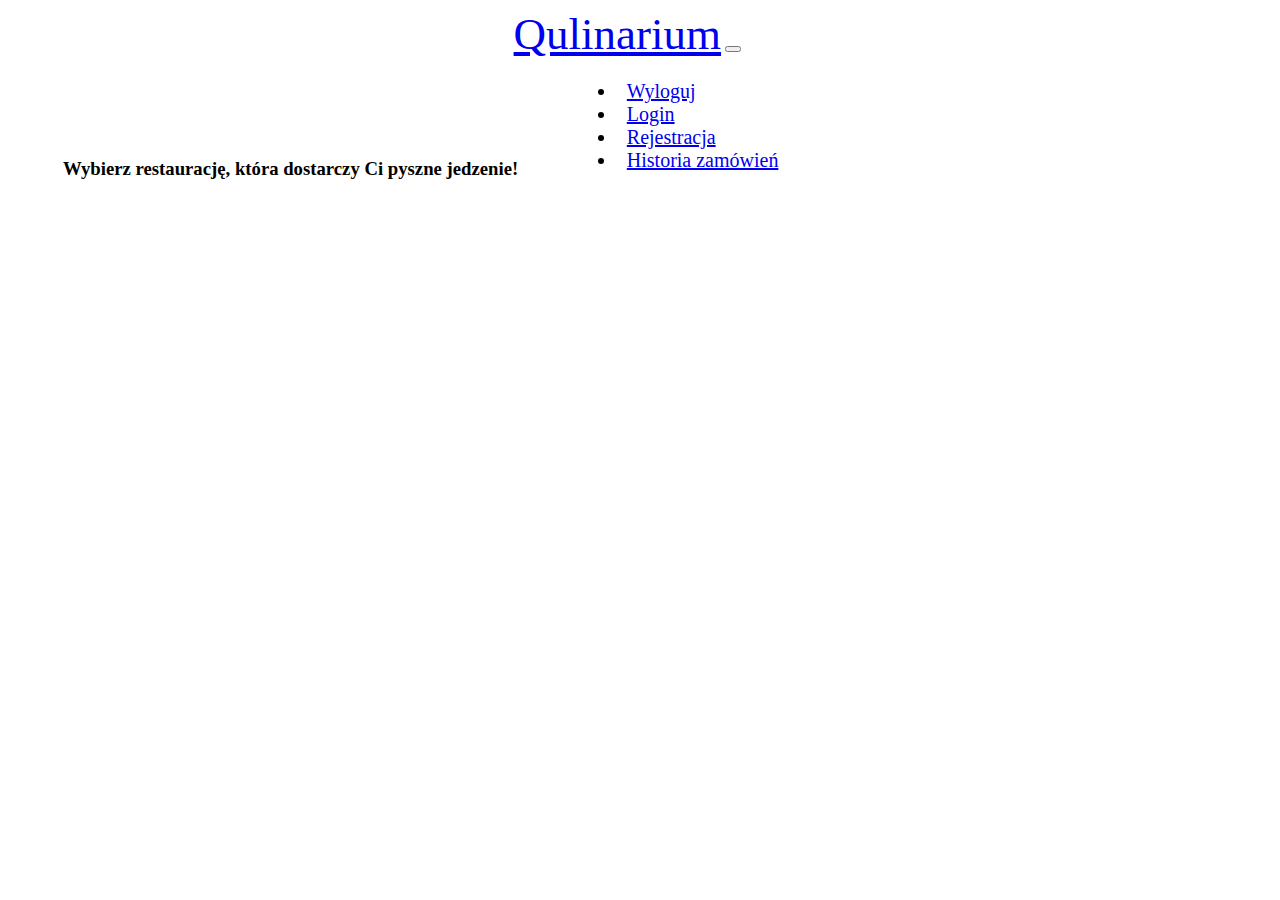
<file: qulinarium/src/main/resources/templates/index.html>
<!DOCTYPE html>
<html xmlns:th="http://thymeleaf.org"
      xmlns:sec="http://www.springframework.org/security/tags">
<head>

    <!-- Required meta tags -->
    <meta charset="utf-8">
    <meta name="viewport" content="width=device-width, initial-scale=1">

    <title>Qulinarium</title>
    <link rel=”stylesheet” href=”css/bootstrap-responsive.css”>

    <link href="https://cdn.jsdelivr.net/npm/bootstrap@5.1.0/dist/css/bootstrap.min.css" rel="stylesheet" integrity="sha384-KyZXEAg3QhqLMpG8r+8fhAXLRk2vvoC2f3B09zVXn8CA5QIVfZOJ3BCsw2P0p/We" crossorigin="anonymous">
    <link rel="stylesheet" href="https://cdn.jsdelivr.net/npm/bootstrap@4.6.0/dist/css/bootstrap.min.css" integrity="sha384-B0vP5xmATw1+K9KRQjQERJvTumQW0nPEzvF6L/Z6nronJ3oUOFUFpCjEUQouq2+l" crossorigin="anonymous">
    <link rel="stylesheet" type="text/css" href="../static/css/styles.css" th:href="@{/css/styles.css}" />
    <!-- JavaScript Bundle with Popper -->
    <script src="https://cdn.jsdelivr.net/npm/bootstrap@5.1.0/dist/js/bootstrap.bundle.min.js" integrity="sha384-U1DAWAznBHeqEIlVSCgzq+c9gqGAJn5c/t99JyeKa9xxaYpSvHU5awsuZVVFIhvj" crossorigin="anonymous"></script>
</head>
<body>

<style>

</style>

<main class="main" id ="main-index">
<nav class="navbar navbar-expand-lg navbar-dark bg-dark">
    <div class="container-fluid">
        <a class="navbar-brand" href="/" >Qulinarium</a>
        <button class="navbar-toggler" type="button" data-bs-toggle="collapse" data-bs-target="#navbarTogglerDemo02" aria-controls="navbarTogglerDemo02" aria-expanded="false" aria-label="Toggle navigation">
            <span class="navbar-toggler-icon"></span>
        </button>
        <div class="collapse navbar-collapse" id="navbarTogglerDemo02">
            <ul class="navbar-nav  mb-2 mb-lg-0">
                <li class="nav-item" sec:authorize="isAuthenticated()">
                    <a class="nav-link active" href="/logout">Wyloguj</a>
                </li>
                <li class="nav-item" sec:authorize="isAnonymous()">
                    <a class="nav-link active" href="login">Login</a>
                </li>
                <li class="nav-item" sec:authorize="isAnonymous()">
                    <a class="nav-link active" href="register">Rejestracja</a>
                </li>
                <li class="nav-item" sec:authorize="isAuthenticated()">
                    <a class="nav-link active" href="/order_history">Historia zamówień</a>
                </li>

            </ul>

        </div>
    </div>
</nav>


<div class="menu">
    <h3 class="text-muted">Wybierz restaurację, która dostarczy Ci pyszne jedzenie!</h3>

    <div class="list-group" th:each="restaurant: ${restaurantNamesList}">

        <a class=" list-group-item list-group-item-action" th:href="@{/restaurant(restName=${restaurant.restaurantName})}">

                <img class="list-group-item" th:src="@{${'/css/img/' + restaurant.restaurantName + '.jpg'}}"
                     href="restaurant.html" th:href="@{/restaurant(restName=${restaurant.restaurantName})}"
                    >

            <p class="list-group-item-action" th:text="${restaurant.restaurantName}"/>
        </a>
    </div>
</div>

</main>

<footer class="footer mt-auto py-3 bg-dark">

    <p class="text-muted">Version 1.0</p>

</footer>

</body>
</html>
</file>
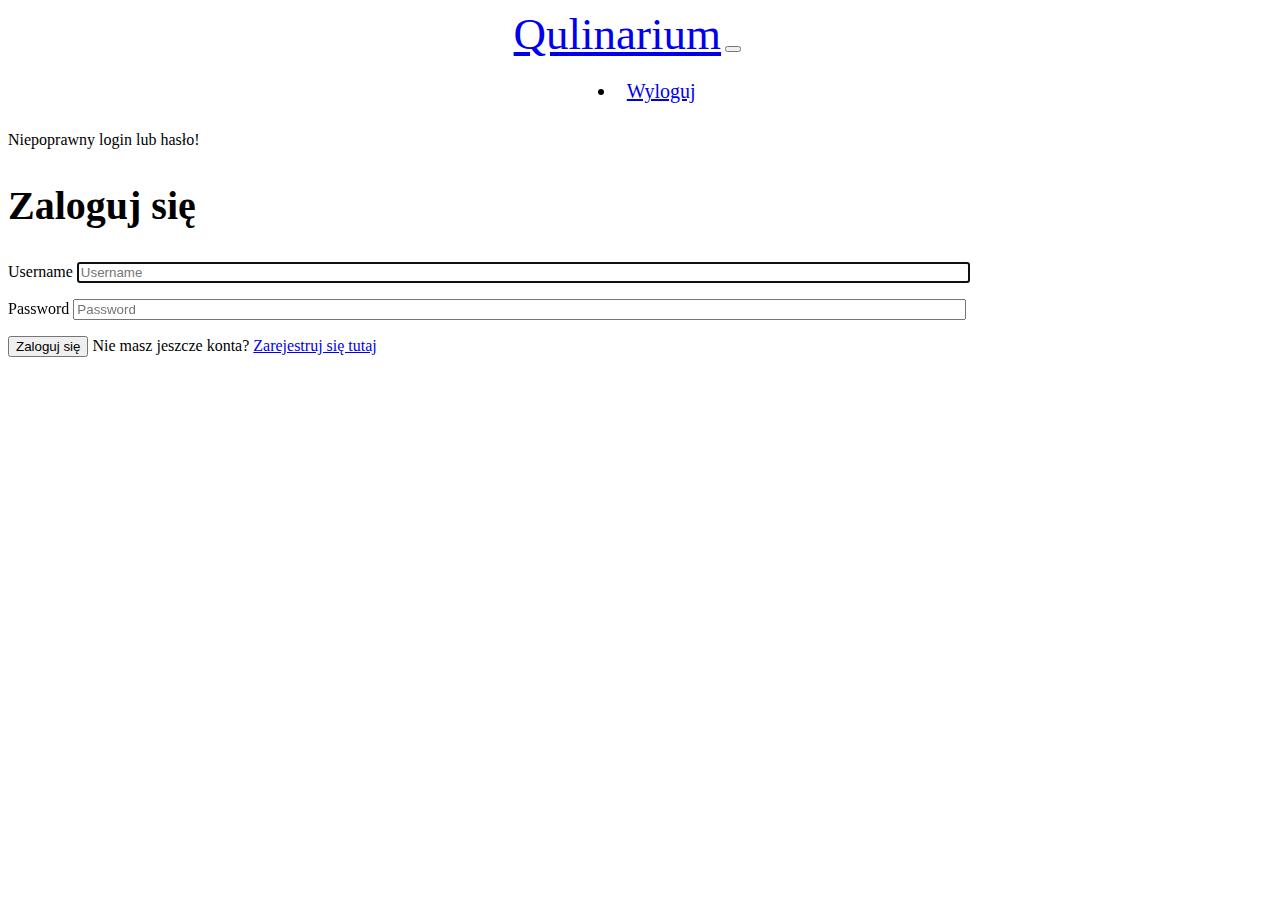
<file: qulinarium/src/main/resources/templates/login.html>
<!DOCTYPE html>
<html lang="en" xmlns:sec="http://www.w3.org/1999/xhtml"><head>
    <meta charset="utf-8">
    <meta name="viewport" content="width=device-width, initial-scale=1, shrink-to-fit=no">
    <meta name="description" content="">
    <meta name="author" content="">
    <title>Qulinarium</title>

    <link rel="stylesheet" href="https://cdn.jsdelivr.net/npm/bootstrap@4.6.0/dist/css/bootstrap.min.css" integrity="sha384-B0vP5xmATw1+K9KRQjQERJvTumQW0nPEzvF6L/Z6nronJ3oUOFUFpCjEUQouq2+l" crossorigin="anonymous">
    <link rel="stylesheet" type="text/css" href="../static/css/styles.css" th:href="@{/css/styles.css}" />
    <script src="https://ajax.googleapis.com/ajax/libs/jquery/3.5.1/jquery.min.js"></script>
</head>
<body>

<nav class="navbar navbar-expand-lg navbar-dark bg-dark">
    <div class="container-fluid">
        <a class="navbar-brand" href="/" >Qulinarium</a>
        <button class="navbar-toggler" type="button" data-bs-toggle="collapse" data-bs-target="#navbarTogglerDemo02" aria-controls="navbarTogglerDemo02" aria-expanded="false" aria-label="Toggle navigation">
            <span class="navbar-toggler-icon"></span>
        </button>
        <div class="collapse navbar-collapse" id="navbarTogglerDemo02">
            <ul class="navbar-nav me-auto mb-2 mb-lg-0">
                <li class="nav-item" sec:authorize="isAuthenticated()">
                    <a class="nav-link active" href="/logout">Wyloguj</a>
                </li>

            </ul>

        </div>
    </div>
</nav>


<div class="container">
    <form class="form-signin" method="post" action="/login">
        <div th:if="${param.error}">
            <div class="alert alert-danger">
                <span>Niepoprawny login lub hasło!</span>
            </div>
        </div>
        <h2 id="log" class="text-muted">Zaloguj się</h2>
        <p>
            <label for="username" class="sr-only">Username</label>
            <input type="text" id="username" name="login" class="form-control" placeholder="Username" required="" autofocus="">
        </p>
        <p>
            <label for="password" class="sr-only">Password</label>
            <input type="password" id="password" name="password" class="form-control" placeholder="Password" required="">
        </p>
        <input name="_csrf" type="hidden" value="2dde9576-28a3-4e49-ac05-adcfb22ff85d">
        <button class="btn btn-primary " type="submit">Zaloguj się</button>
        <span class="text-muted">Nie masz jeszcze konta? <a href="/register" th:href="@{/register}">Zarejestruj się tutaj</a></span>
    </form>
</div>
</body></html>
</file>
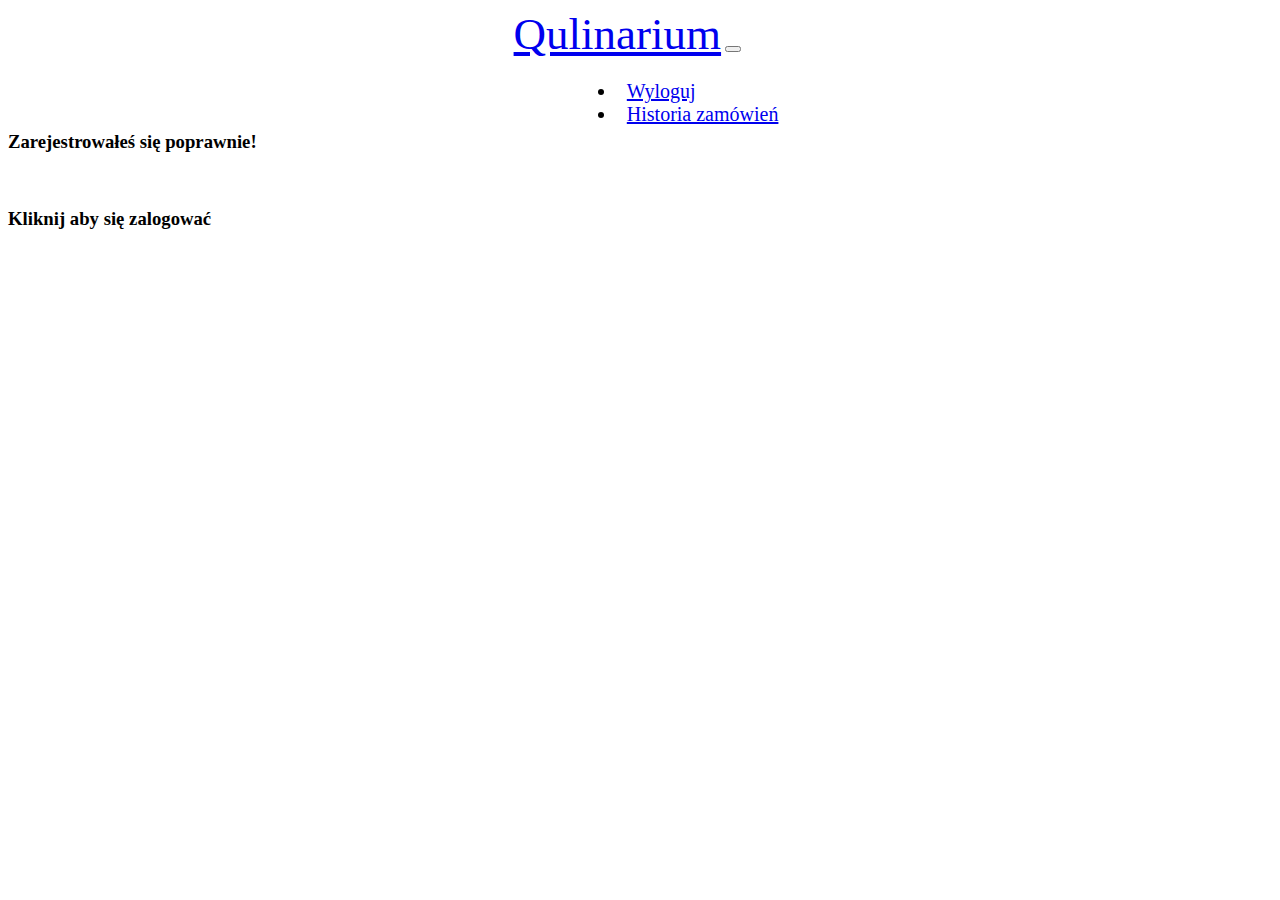
<file: qulinarium/src/main/resources/templates/post_register.html>
<!DOCTYPE html>
<html lang="en" xmlns:th="http://thymeleaf.org" xmlns:sec="http://www.w3.org/1999/xhtml">
<head>
    <meta charset="UTF-8">
    <title>Qulinarium</title>

    <link rel="stylesheet" href="https://cdn.jsdelivr.net/npm/bootstrap@4.6.0/dist/css/bootstrap.min.css" integrity="sha384-B0vP5xmATw1+K9KRQjQERJvTumQW0nPEzvF6L/Z6nronJ3oUOFUFpCjEUQouq2+l" crossorigin="anonymous">
    <link rel="stylesheet" type="text/css" href="../static/css/styles.css" th:href="@{/css/styles.css}" />


</head>
<body>
<main role="main">
    <!-- Navigation -->
    <nav class="navbar navbar-expand-lg navbar-dark bg-dark">
        <div class="container-fluid">
            <a class="navbar-brand" href="/" >Qulinarium</a>
            <button class="navbar-toggler" type="button" data-bs-toggle="collapse" data-bs-target="#navbarTogglerDemo02" aria-controls="navbarTogglerDemo02" aria-expanded="false" aria-label="Toggle navigation">
                <span class="navbar-toggler-icon"></span>
            </button>
            <div class="collapse navbar-collapse" id="navbarTogglerDemo02">
                <ul class="navbar-nav me-auto mb-2 mb-lg-0">
                    <li class="nav-item" sec:authorize="isAuthenticated()">
                        <a class="nav-link active" href="/logout">Wyloguj</a>
                    </li>
                    <li class="nav-item" sec:authorize="isAuthenticated()">
                        <a class="nav-link active" href="/order_history">Historia zamówień</a>
                    </li>



                </ul>

            </div>
        </div>
    </nav>


    <div class="container">
        <div class="row">
            <div class="col-lg-16 mt-5">
                <h3><a>Zarejestrowałeś się poprawnie!</a></h3></br>
                <h3><a th:href="@{/login}">Kliknij aby się zalogować</a></h3>
            </div>
        </div>
    </div>
</main>

<footer class="footer mt-auto py-3 bg-dark">

    <p class="text-muted">Version 1.0</p>

</footer>

</body>
</html>
</file>
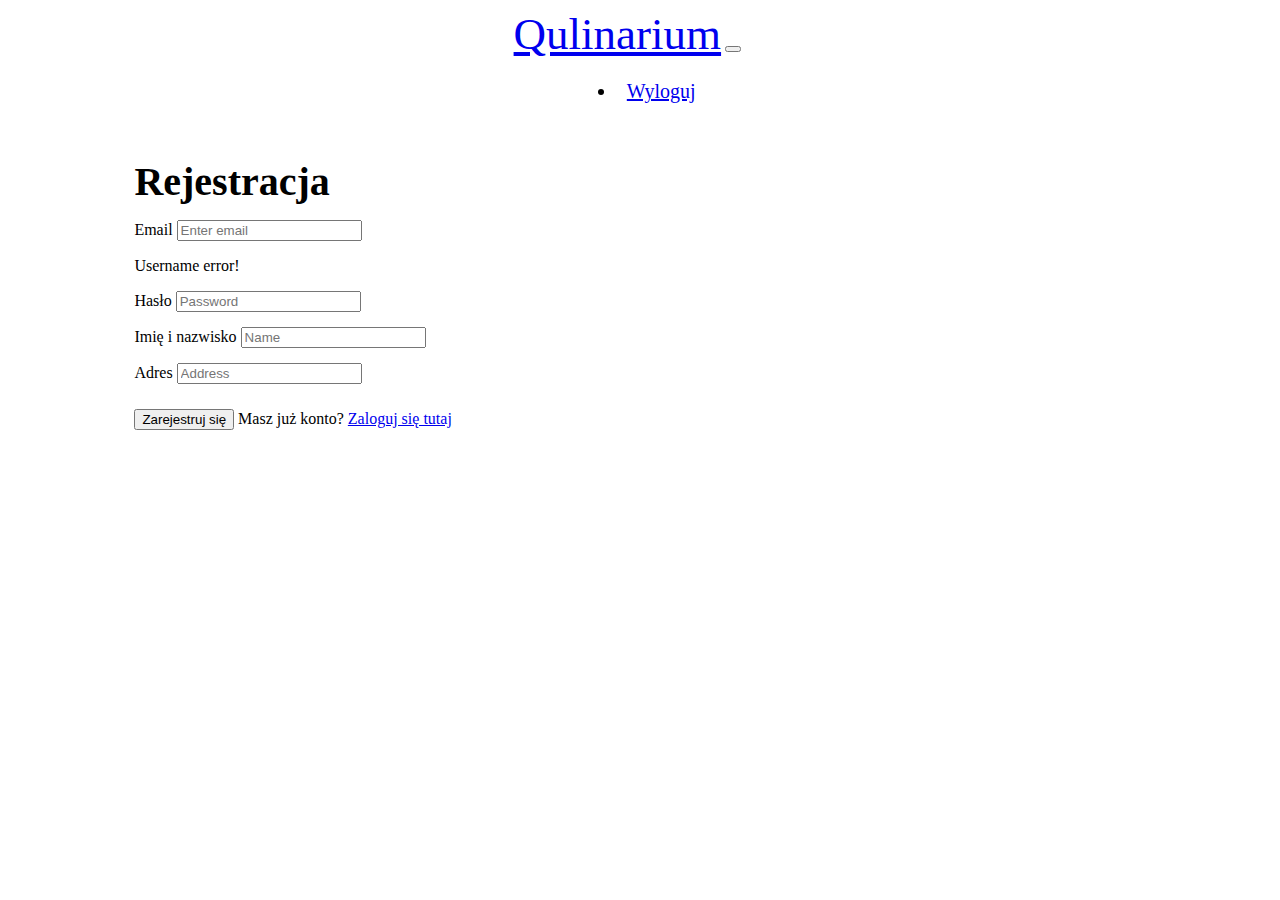
<file: qulinarium/src/main/resources/templates/register.html>
<!DOCTYPE html>
<html xmlns:th="http://thymeleaf.org" xmlns:sec="http://www.w3.org/1999/xhtml">
<head>
    <meta charset="UTF-8">
    <meta name="viewport" content="width=device-width, initial-scale=1">

    <title>Qulinarium</title>

    <link rel="stylesheet" href="https://cdn.jsdelivr.net/npm/bootstrap@4.6.0/dist/css/bootstrap.min.css" integrity="sha384-B0vP5xmATw1+K9KRQjQERJvTumQW0nPEzvF6L/Z6nronJ3oUOFUFpCjEUQouq2+l" crossorigin="anonymous">
    <link rel="stylesheet" type="text/css" href="../static/css/styles.css" th:href="@{/css/styles.css}" />
    <script src="https://ajax.googleapis.com/ajax/libs/jquery/3.5.1/jquery.min.js"></script>

</head>
<body>

<main class="main">
    <nav class="navbar navbar-expand-lg navbar-dark bg-dark">
        <div class="container-fluid">
            <a class="navbar-brand" href="/" >Qulinarium</a>
            <button class="navbar-toggler" type="button" data-bs-toggle="collapse" data-bs-target="#navbarTogglerDemo02" aria-controls="navbarTogglerDemo02" aria-expanded="false" aria-label="Toggle navigation">
                <span class="navbar-toggler-icon"></span>
            </button>
            <div class="collapse navbar-collapse" id="navbarTogglerDemo02">
                <ul class="navbar-nav me-auto mb-2 mb-lg-0">
                    <li class="nav-item" sec:authorize="isAuthenticated()">
                        <a class="nav-link active" href="/logout">Wyloguj</a>
                    </li>
                </ul>

            </div>
        </div>
    </nav>

    <div class="container">
    <form method="post" th:action="@{registerSucceed}" th:object="${user}">

        <h2 id="reg" class="text-muted">Rejestracja</h2>
        <div class="form-group">
            <label for="email">Email</label>
            <input type="email" class="form-control" id="email" aria-describedby="emailHelp" placeholder="Enter email" th:field="*{email}">


            <div th:if="${#fields.hasErrors('email')}" th:errors="*{email}">
                <p class="bg-danger text-center">Username error!</p>
            </div>
        </div>

        <div class="form-group">
            <label for="exampleInputPassword1">Hasło</label>
            <input type="password" class="form-control" id="exampleInputPassword1" placeholder="Password" th:field="*{password}">
        </div>

        <div class="form-group">
            <label for="exampleInputName1">Imię i nazwisko</label>
            <input type="text" class="form-control" id="exampleInputName1" placeholder="Name" th:field="*{name}">
        </div>


        <div class="form-group">
            <label for="exampleInputAddress1">Adres </label>
            <input type="text" class="form-control" id="exampleInputAddress1" placeholder="Address" th:field="*{address}">
        </div>


        <div class="form-group">
            <div class="submit">
            <button type="submit" class="btn btn-primary">Zarejestruj się </button>
            <span id="gotAccount" class="text-muted">Masz już konto? <a href="/login" th:href="@{/login}">Zaloguj się tutaj</a></span>
            </div>
        </div>
    </form>
    </div>


    <footer class="footer mt-auto py-3 bg-dark">

        <p class="text-muted">Version 1.0</p>

    </footer>

</main>
</body>
</html>
</file>
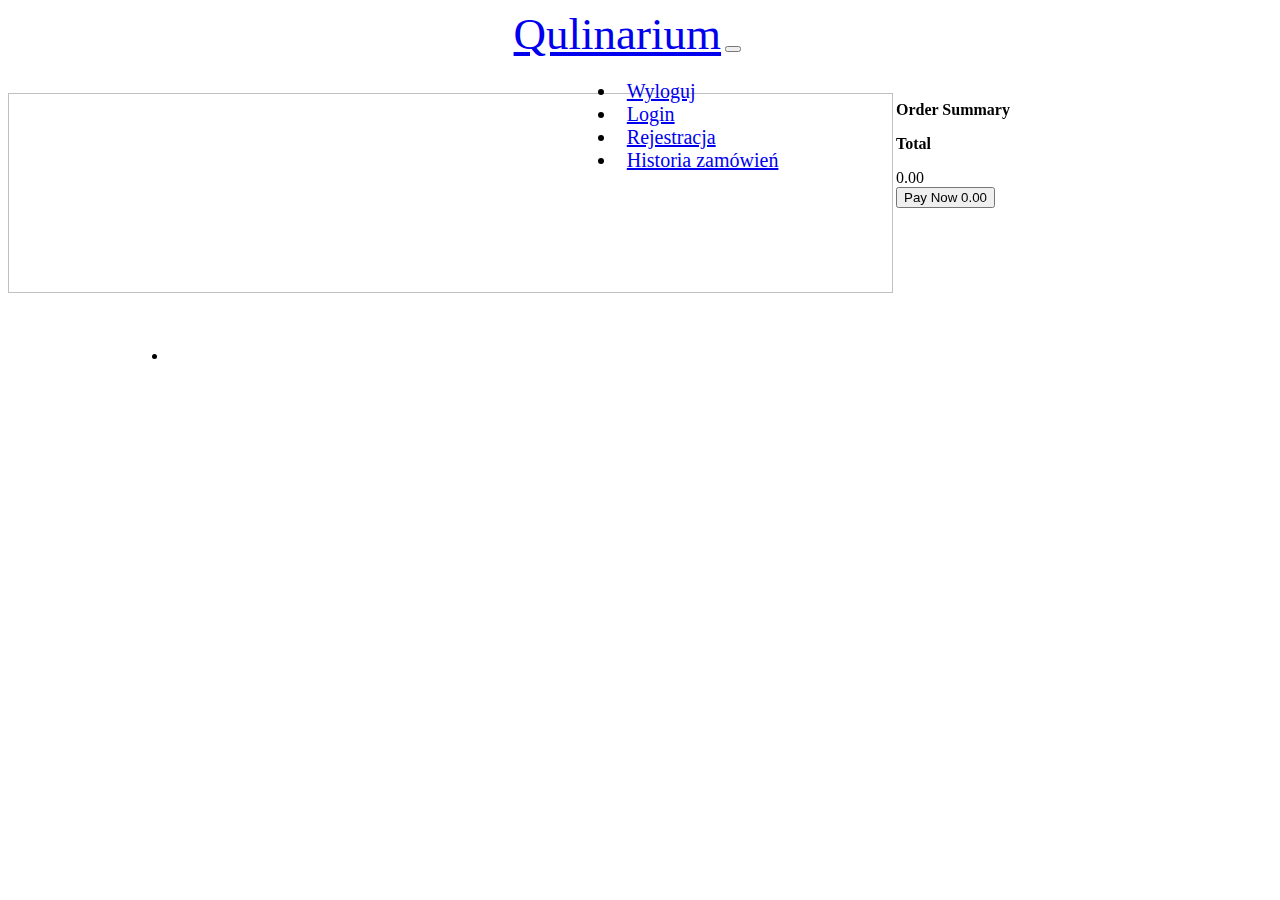
<file: qulinarium/src/main/resources/templates/restaurant.html>
<!DOCTYPE html>
<html xmlns:th="http://thymeleaf.org" xmlns:sec="http://www.w3.org/1999/xhtml">
<head>
    <meta charset="UTF-8">
    <meta name="viewport" content="width=device-width, initial-scale=1">

    <title>Qulinarium</title>
    <link rel="stylesheet" href="https://cdn.jsdelivr.net/npm/bootstrap@4.6.0/dist/css/bootstrap.min.css" integrity="sha384-B0vP5xmATw1+K9KRQjQERJvTumQW0nPEzvF6L/Z6nronJ3oUOFUFpCjEUQouq2+l" crossorigin="anonymous">
    <link rel="stylesheet" type="text/css" href="../static/css/styles.css" th:href="@{/css/styles.css}" />
    <script src="https://ajax.googleapis.com/ajax/libs/jquery/3.5.1/jquery.min.js"></script>
    <script type="text/javascript" th:src="@{/js/script.js}"></script>



</head>
<body>

<main role="main">


    <nav class="navbar navbar-expand-lg navbar-dark bg-dark">
        <div class="container-fluid">
            <a class="navbar-brand" href="/" >Qulinarium</a>
            <button class="navbar-toggler" type="button" data-bs-toggle="collapse" data-bs-target="#navbarTogglerDemo02" aria-controls="navbarTogglerDemo02" aria-expanded="false" aria-label="Toggle navigation">
                <span class="navbar-toggler-icon"></span>
            </button>
            <div class="collapse navbar-collapse" id="navbarTogglerDemo02">
                <ul class="navbar-nav me-auto mb-2 mb-lg-0">
                    <li class="nav-item" sec:authorize="isAuthenticated()">
                        <a class="nav-link active" href="/logout">Wyloguj</a>
                    </li>

                    <li class="nav-item" sec:authorize="isAnonymous()">
                        <a class="nav-link active" href="login">Login</a>
                    </li>
                    <li class="nav-item" sec:authorize="isAnonymous()">
                        <a class="nav-link active" href="register">Rejestracja</a>
                    </li>
                    <li class="nav-item" sec:authorize="isAuthenticated()">
                        <a class="nav-link active" href="/order_history">Historia zamówień</a>
                    </li>

                </ul>

            </div>
        </div>
    </nav>


    <div class="imageRestaurant" th:each="restaurantName: ${param.restName}"  >
        <img class="restPhotoItem" th:src="@{${'/css/img/' + restaurantName + '1.jpg'}}" >
        <h4 id="restName" th:text="${param.restName}"></h4>
    </div>


    <form method="post" th:action="@{post_order}"  th:object="${order}" class=" sum col-xl-3 col-lg-4 col-md-5 totals">
        <div class="border border-gainsboro px-3">
            <div class="border-bottom border-gainsboro">
                <p class="text-uppercase mb-0 py-3"><strong>Order Summary</strong></p>
            </div>
            <input type="hidden" th:field="*{orderedDishes}" id="dishes" >
            <div class="totals-item" id="productList"  d-flex align-items-center justify-content-between mt-3 >

            </div>
                </input>
            <div class="totals-item totals-item-total d-flex align-items-center justify-content-between mt-3 pt-3 border-top border-gainsboro">
                <p class="text-uppercase"><strong>Total</strong></p>
               <input type="hidden" th:field="*{price}"  id ="asd"> <span class="totals-value font-weight-bold cart-total">0.00</span> </input>
            </div>
        </div>
        <button type="submit" class="btn btn-primary">Pay Now <span class="totals-value cart-total">0.00</span> </button>
        <input id="restNamePass" th:field="*{restName}"  type="hidden">
    </form>



    <div class="productList">
    <ul id="menu" class="list-group" th:each="dish: ${dishesList}">
        <li class="list-group-item  pass-quantity" th:data-parameter1="${dish.dishName}" th:data-parameter2="${dish.price}" th:onclick="|addProductToCart(this.getAttribute('data-parameter1'),this.getAttribute('data-parameter2'))|" >
            <span  id="dishName" class="text_muted d-flex" th:text="${dish.dishName}"></span>
            <span id="ingredients" class="text_muted d-flex " th:text="${dish.ingredients}"></span>
            <span class="product-line-price d-flex " th:text="${dish.price}"  ></span>
            <span class="badge bg-primary rounded-pill d-flex justify-content-between align-items-center dodajSpan">Dodaj</span>
        </li>

    </ul>
</div>

</main>

<footer class="footer mt-auto py-3 bg-dark">

    <p class="text-muted">Version 1.0</p>

</footer>

</body>
</html>
</file>
